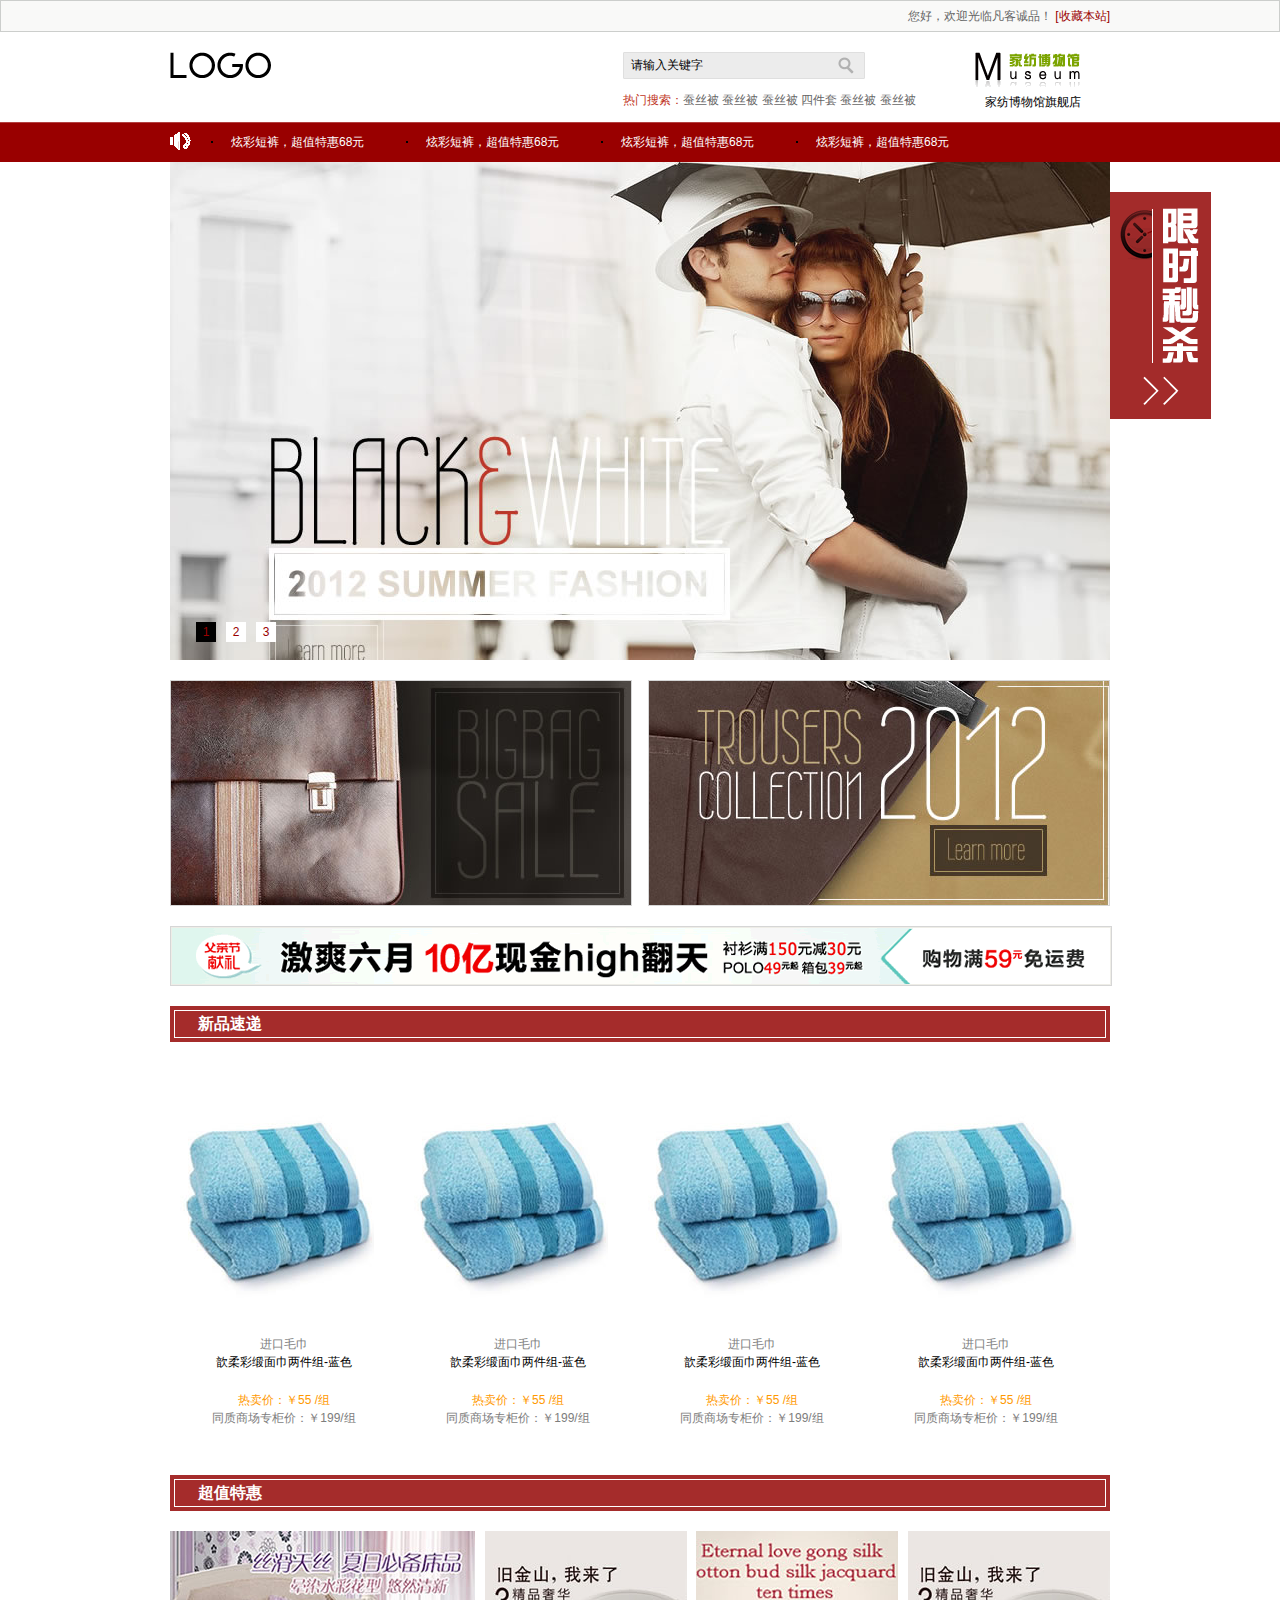
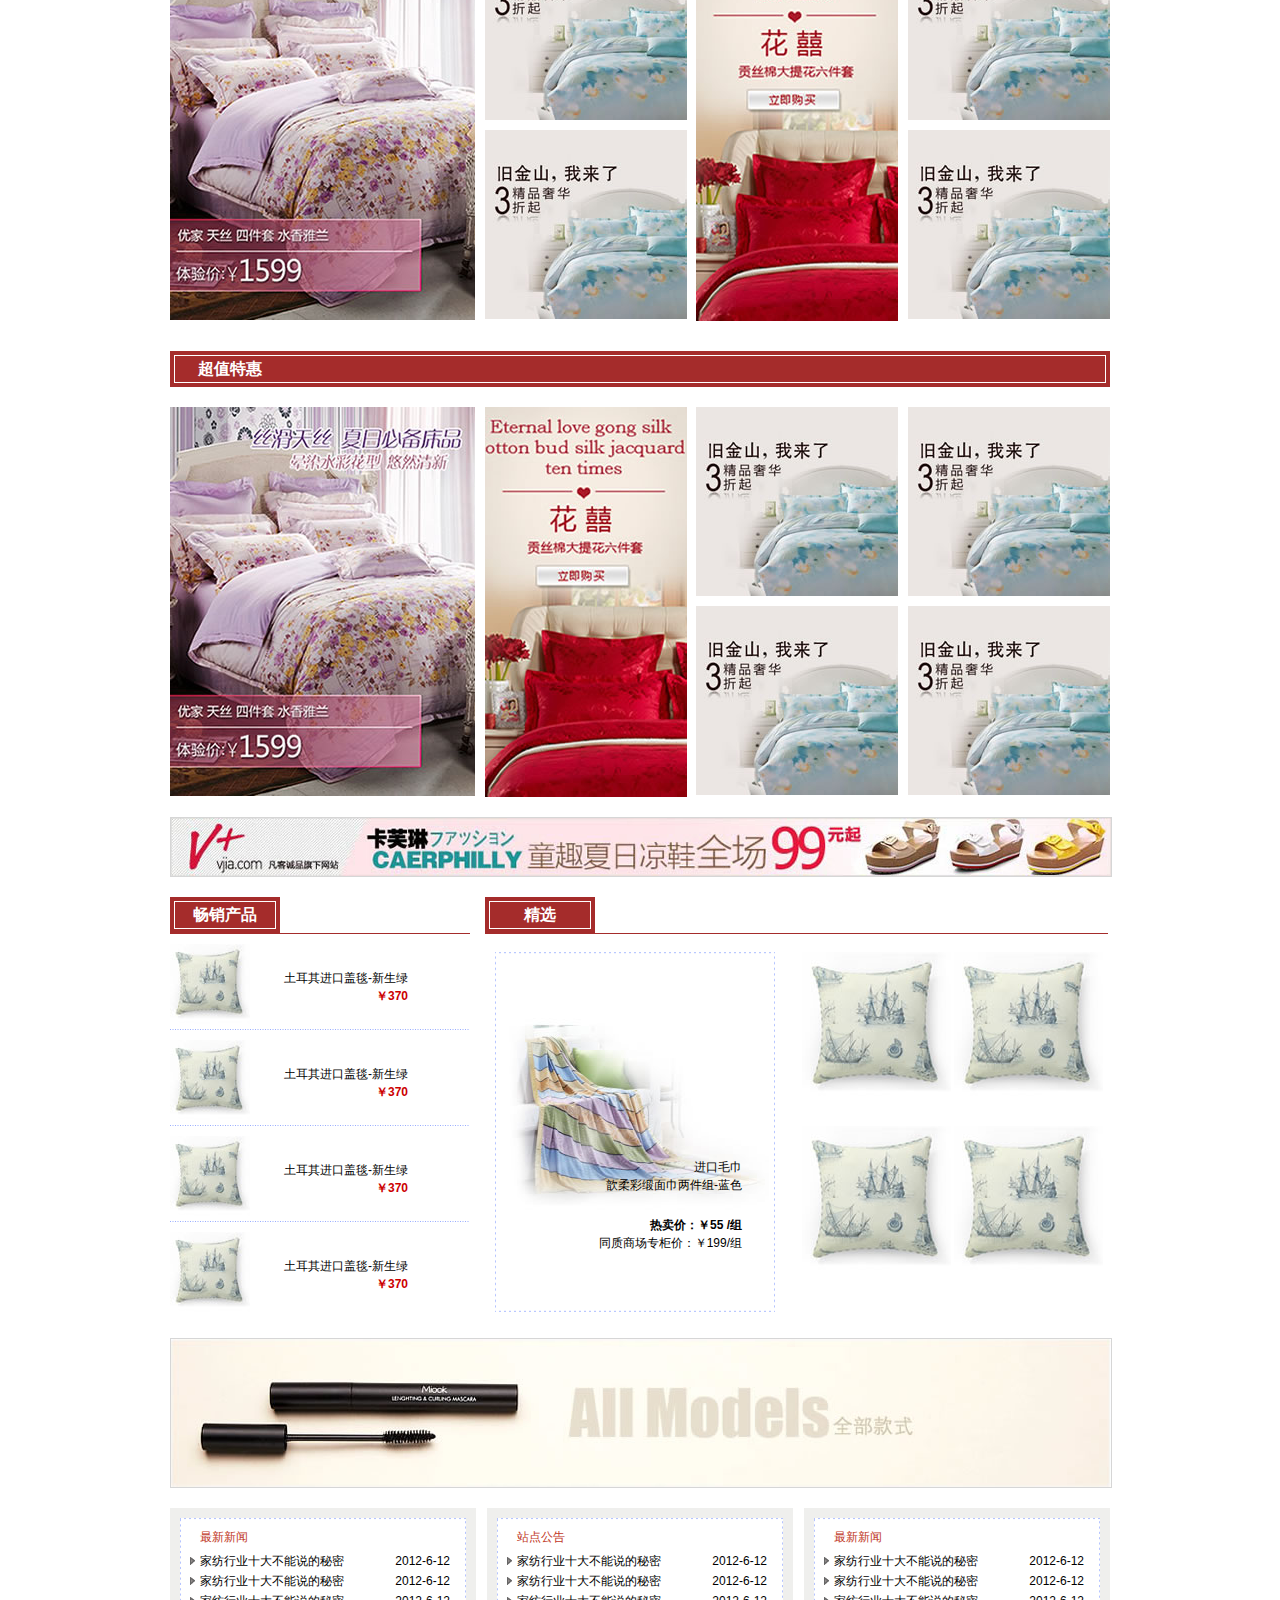
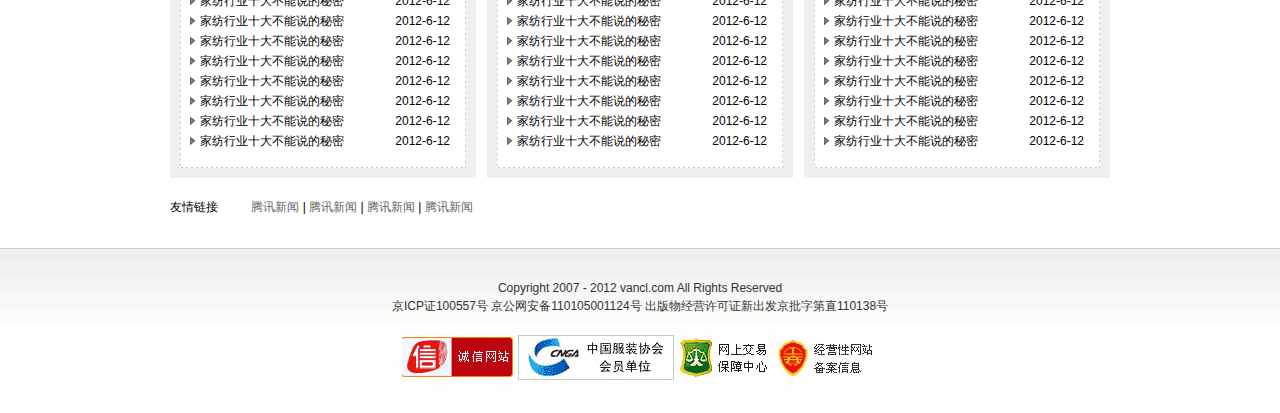
<file: index.html>
<!DOCTYPE html PUBLIC "-//W3C//DTD XHTML 1.0 Transitional//EN" "http://www.w3.org/TR/xhtml1/DTD/xhtml1-transitional.dtd">
<html xmlns="http://www.w3.org/1999/xhtml" xml:lang="en">
<head>
	<meta http-equiv="Content-Type" content="text/html;charset=UTF-8" />
    <meta name="keywords" content="">
    <meta name="description" content="">
    <meta name="author" content="Wang Lili">
    <meta name="generator" content="VA Team">
    <meta name="copyright" content="Copyright (c) 2012-2022 VA Team">
    <link rel="stylesheet" type="text/css" href="css/base.css" media="all" />
    <link rel="stylesheet" type="text/css" href="css/style.css" media="all" />
    <script type="text/javascript" src="js/jquery-1.3.1.js"></script>
    <script type="text/javascript" src="js/jquery.soChange.js"></script>
    <script type="text/javascript" src="js/jcarousellite.pack.js" ></script>
	<title>蒂凡家纺</title>
</head>
<body>
    <!-- header start -->
    <div class="header"> 
        <div class="header-top"> 
            <div class="wrap"> 
                <span>您好，欢迎光临凡客诚品！</span>
                <a href="">[收藏本站]</a>
            </div>
        </div>
        <div class="header-middle wrap fn-clear"> 
            <a href=""><img src="img/logo.png" alt="" class="fn-left"/></a>
            <div class="fn-right middle-right fn-clear"> 
                <div class="keywords-search fn-left"> 
                    <form action="" class="search fn-clear"> 
                        <input type="text" value="请输入关键字" class="search-text"/><input type="button" class="button"/>
                    </form>
                    <p>热门搜索：<a href="">蚕丝被</a> <a href="">蚕丝被</a> <a href="">蚕丝被</a> <a href="">四件套</a> <a href="">蚕丝被</a> <a href="">蚕丝被</a></p>
                </div>
                <div class="store-name fn-right"> 
                <a href=""><img src="img/store-name.png" alt="" /></a>
                <p><a href="">家纺博物馆旗舰店</a></p>
                </div>
            </div>
        </div>
    </div>
    <!-- header end -->
    <!-- main start -->
    <div class="main"> 
        <div class="navigation-roll"> 
            <div class="wrap fn-clear">
                <img src="img/laba.png" alt="" class="fn-left" />
                <div class="roll-content "> 
                     <ul class="fn-left fn-clear"> 
                        <li><a href="">炫彩短裤，超值特惠68元抢</a></li>
                        <li><a href="">炫彩短裤，超值特惠68元抢</a></li>
                        <li><a href="">炫彩短裤，超值特惠68元抢</a></li>
                        <li><a href="">炫彩短裤，超值特惠68元抢</a></li>
                        <li><a href="">炫彩短裤，超值特惠68元抢</a></li>
                        <li><a href="">炫彩短裤，超值特惠68元抢</a></li>
                    </ul>
                </div>
            </div>
        </div>
        <div class="wrap"> 
            <div class="slider"> 
                <div class="slider-img"> 
                    <a href=""><img src="img/slider-img1.jpg" alt="" style="width:940px; height:498px;" /></a>
                    <a href=""><img src="img/slider-img2.jpg" alt="" style="width:940px; height:498px;" /></a>
                    <a href=""><img src="img/slider-img3.jpg" alt="" style="width:940px; height:498px;" /></a>
                </div>
                <div class="slider-nav pngfix"> 
                    <span class="on">1</span>
                    <span>2</span>
                    <span>3</span>
                </div>
                <a href="" class="seckill"><img src="img/miaosha.png" alt="" style="width:101px; height:227px;" /></a>
            </div>
            <div class="advertisement">
                <div class="fn-clear advertisement-top"> 
                    <a href="" class="fn-left"><img src="img/advertisement-img.jpg" alt="" style="wdth:460px; height:224px;"/></a>
                    <a href="" class="fn-right"><img src="img/advertisement-img2.jpg" alt="" style="wdth:460px; height:224px;"/></a>
                </div>
                <a href=""><img src="img/advertisement-img3.png" alt=""  style="width:940px; height:58px;"/></a>
            </div>
            <div class="block"> 
               <h2>新品速递</h2>
                <ul class="fn-clear"> 
                    <li> 
                        <a href=""><img src="img/new-product-img1.jpg" alt="" style="width:194px; height:260px;"/></a>
                        <div class="new-arrival-intro"> 
                            <p class="intro">进口毛巾</p>
                            <p class="product-name"><a href="">歆柔彩缎面巾两件组-蓝色</a></p>
                            <p class="product-price">热卖价：￥55 /组</p>
                            <p class="orignial intro">同质商场专柜价：￥199/组</p>
                        </div>
                    </li>
                     <li> 
                        <a href=""><img src="img/new-product-img1.jpg" alt="" style="width:194px; height:260px;"/></a>
                        <div class="new-arrival-intro"> 
                            <p class="intro">进口毛巾</p>
                            <p class="product-name"><a href="">歆柔彩缎面巾两件组-蓝色</a></p>
                            <p class="product-price">热卖价：￥55 /组</p>
                            <p class="orignial intro">同质商场专柜价：￥199/组</p>
                        </div>
                    </li>
                     <li> 
                        <a href=""><img src="img/new-product-img1.jpg" alt="" style="width:194px; height:260px;"/></a>
                        <div class="new-arrival-intro"> 
                            <p class="intro">进口毛巾</p>
                            <p class="product-name"><a href="">歆柔彩缎面巾两件组-蓝色</a></p>
                            <p class="product-price">热卖价：￥55 /组</p>
                            <p class="orignial intro">同质商场专柜价：￥199/组</p>
                        </div>
                    </li>
                     <li class="last"> 
                        <a href=""><img src="img/new-product-img1.jpg" alt="" style="width:194px; height:260px;"/></a>
                        <div class="new-arrival-intro"> 
                            <p class="intro">进口毛巾</p>
                            <p class="product-name"><a href="">歆柔彩缎面巾两件组-蓝色</a></p>
                            <p class="product-price">热卖价：￥55 /组</p>
                            <p class="orignial intro">同质商场专柜价：￥199/组</p>
                        </div>
                    </li>
                </ul>
            </div>
            <div class="block preference"> 
                <h2>超值特惠</h2>
                <div class="block-content fn-clear"> 
                    <div class="fn-left fn-clear"> 
                        <a href="" class="fn-left"><img src="img/preference-img1.jpg" alt="" style="width:305px; height:389px;"/></a>
                        <div class="gap-left fn-left"> 
                            <a href="" class="gap-bottom"><img src="img/preference-img2.jpg" alt="" style="width:202px; height:189px;" /></a>
                            <a href="" class="preference-classify-last"><img src="img/preference-img2.jpg" alt="" style="width:202px; height:189px;"  /></a>
                        </div>
                    </div>
                    <div class="fn-right fn-clear"> 
                        <a href="" class="fn-left"><img src="img/preference-img3.jpg" alt="" style="width:202px; height:390px;"  /></a>
                        <div class="gap-left fn-left"> 
                            <a href="" class="gap-bottom"><img src="img/preference-img2.jpg" alt="" style="width:202px; height:189px;"  /></a>
                            <a href="" ><img src="img/preference-img2.jpg" alt="" style="width:202px; height:189px;"  /></a>
                        </div>
                    </div>
                </div>
            </div>
            <div class="block preference"> 
                <h2>超值特惠</h2>
                <div class="block-content fn-clear"> 
                    <div class="fn-left content-left"> 
                        <a href="" class="fn-left"><img src="img/preference-img1.jpg" alt="" style="width:305px; height:389px;" /></a>
                        <a href="" class="gap-left fn-left"><img src="img/preference-img3.jpg" alt=""  style="width:202px; height:390px;" /></a>
                    </div>
                    <div class="fn-right"> 
                        <div class="fn-left"> 
                            <a href="" class="gap-bottom"><img src="img/preference-img2.jpg" alt="" style="width:202px; height:189px;"  /></a>
                            <a href=""><img src="img/preference-img2.jpg" alt="" style="width:202px; height:189px;"  /></a>
                        </div>
                        <div class="fn-right gap-left"> 
                            <a href="" class="gap-bottom"><img src="img/preference-img2.jpg" alt="" style="width:202px; height:189px;"  /></a>
                            <a href=""><img src="img/preference-img2.jpg" alt=""  style="width:202px; height:189px;" /></a>
                        </div>
                    </div>
                </div>
            </div>
            <div class="advertisement"> 
                <a href=""><img src="img/advertisement-img4.jpg" alt="" style="width:940px; height:58px;" /></a>
            </div>
            <div class="product fn-clear"> 
                <div class="sell-well fn-left">
                    <div class="sell-well-title"><h2>畅销产品</h2></div>
                    <ul> 
                        <li class="fn-clear"> 
                            <a href="" class="fn-left"><img src="img/sell-well-product.jpg" alt="" style="width:80px; height:80px;" /></a>
                            <div class="fn-left sell-well-intro"> 
                                <p><a href="">土耳其进口盖毯-新生绿</a></p>
                                <span>￥370</span>
                            </div>
                        </li>
                        <li class="fn-clear"> 
                            <a href="" class="fn-left"><img src="img/sell-well-product.jpg" alt=""  style="width:80px; height:80px;"/></a>
                            <div class="fn-left sell-well-intro"> 
                                <p><a href="">土耳其进口盖毯-新生绿</a></p>
                                <span>￥370</span>
                            </div>
                        </li>
                        <li class="fn-clear"> 
                            <a href="" class="fn-left"><img src="img/sell-well-product.jpg" alt="" style="width:80px; height:80px;" /></a>
                            <div class="fn-left sell-well-intro"> 
                                <p><a href="">土耳其进口盖毯-新生绿</a></p>
                                <span>￥370</span>
                            </div>
                        </li>
                        <li class="last fn-clear"> 
                            <a href="" class="fn-left"><img src="img/sell-well-product.jpg" alt="" style="width:80px; height:80px;" /></a>
                            <div class="fn-left sell-well-intro"> 
                                <p><a href="">土耳其进口盖毯-新生绿</a></p>
                                <span>￥370</span>
                            </div>
                        </li>
                    </ul>
                </div>
                <div class="handpick fn-left">
                    <div class="sell-well-title"><h2>精选</h2></div>
                    <div class="handpick-content fn-clear"> 
                        <div class="fn-left handpick-particular"> 
                            <div class="handpick-particular-img">
                                <a href="" class="handpick-img"><img src="img/handpick-img.jpg" alt="" style="width:268px; height:270px;" /></a>
                                <div class="handpick-intro">
                                    <p >进口毛巾</p>
                                    <p ><a href="">歆柔彩缎面巾两件组-蓝色</a></p>
                                    <p class="handpick-price">热卖价：￥55 /组</p>
                                    <p>同质商场专柜价：￥199/组</p>
                                </div>
                            </div>
                        </div>
                        <div class="fn-right handpick-picture"> 
                            <a href=""><img src="img/img1.jpg" alt="" style="width:149px; heihgt:149px;" /></a>
                            <a href=""><img src="img/img1.jpg" alt="" style="width:149px; heihgt:149px;" /></a>
                            <a href=""><img src="img/img1.jpg" alt="" style="width:149px; heihgt:149px;" /></a>
                            <a href=""><img src="img/img1.jpg" alt="" style="width:149px; heihgt:149px;" /></a>
                        </div>
                    </div>
                </div>
            </div>
            <div class="advertisement"> 
                <a href=""><img src="img/advertisement1.jpg" alt="" style="width:940px; heihgt:148px;" /></a>
            </div>
            <div class="list fn-clear">
                <div class="list-block-bg fn-left"> 
                    <div class="list-block "> 
                        <h2>最新新闻</h2>
                        <ul> 
                            <li class="fn-clear"><a href="">家纺行业十大不能说的秘密</a><span>2012-6-12</span></li>
                            <li class="fn-clear"><a href="">家纺行业十大不能说的秘密</a><span>2012-6-12</span></li>
                            <li class="fn-clear"><a href="">家纺行业十大不能说的秘密</a><span>2012-6-12</span></li>
                            <li class="fn-clear"><a href="">家纺行业十大不能说的秘密</a><span>2012-6-12</span></li>
                            <li class="fn-clear"><a href="">家纺行业十大不能说的秘密</a><span>2012-6-12</span></li>
                            <li class="fn-clear"><a href="">家纺行业十大不能说的秘密</a><span>2012-6-12</span></li>
                            <li class="fn-clear"><a href="">家纺行业十大不能说的秘密</a><span>2012-6-12</span></li>
                            <li class="fn-clear"><a href="">家纺行业十大不能说的秘密</a><span>2012-6-12</span></li>
                            <li class="fn-clear"><a href="">家纺行业十大不能说的秘密</a><span>2012-6-12</span></li>
                            <li class="fn-clear"><a href="">家纺行业十大不能说的秘密</a><span>2012-6-12</span></li>
                        </ul>
                    </div>
                </div>
                <div class="list-block-bg fn-left"> 
                    <div class="list-block fn-clear fn-left"> 
                        <h2>站点公告</h2>
                        <ul> 
                            <li class="fn-clear"><a href="">家纺行业十大不能说的秘密</a><span>2012-6-12</span></li>
                            <li class="fn-clear"><a href="">家纺行业十大不能说的秘密</a><span>2012-6-12</span></li>
                            <li class="fn-clear"><a href="">家纺行业十大不能说的秘密</a><span>2012-6-12</span></li>
                            <li class="fn-clear"><a href="">家纺行业十大不能说的秘密</a><span>2012-6-12</span></li>
                            <li class="fn-clear"><a href="">家纺行业十大不能说的秘密</a><span>2012-6-12</span></li>
                            <li class="fn-clear"><a href="">家纺行业十大不能说的秘密</a><span>2012-6-12</span></li>
                            <li class="fn-clear"><a href="">家纺行业十大不能说的秘密</a><span>2012-6-12</span></li>
                            <li class="fn-clear"><a href="">家纺行业十大不能说的秘密</a><span>2012-6-12</span></li>
                            <li class="fn-clear"><a href="">家纺行业十大不能说的秘密</a><span>2012-6-12</span></li>
                            <li class="fn-clear"><a href="">家纺行业十大不能说的秘密</a><span>2012-6-12</span></li>
                        </ul>
                    </div>
                </div>
                <div class="list-block-bg fn-left list-block-last"> 
                    <div class="list-block fn-clear fn-left "> 
                        <h2>最新新闻</h2>
                        <ul> 
                            <li class="fn-clear"><a href="">家纺行业十大不能说的秘密</a><span>2012-6-12</span></li>
                            <li class="fn-clear"><a href="">家纺行业十大不能说的秘密</a><span>2012-6-12</span></li>
                            <li class="fn-clear"><a href="">家纺行业十大不能说的秘密</a><span>2012-6-12</span></li>
                            <li class="fn-clear"><a href="">家纺行业十大不能说的秘密</a><span>2012-6-12</span></li>
                            <li class="fn-clear"><a href="">家纺行业十大不能说的秘密</a><span>2012-6-12</span></li>
                            <li class="fn-clear"><a href="">家纺行业十大不能说的秘密</a><span>2012-6-12</span></li>
                            <li class="fn-clear"><a href="">家纺行业十大不能说的秘密</a><span>2012-6-12</span></li>
                            <li class="fn-clear"><a href="">家纺行业十大不能说的秘密</a><span>2012-6-12</span></li>
                            <li class="fn-clear"><a href="">家纺行业十大不能说的秘密</a><span>2012-6-12</span></li>
                            <li class="fn-clear"><a href="">家纺行业十大不能说的秘密</a><span>2012-6-12</span></li>
                        </ul>
                    </div>
                </div>
            </div>
            <div class="friendly-link"> 
                <p>友情链接 &nbsp;&nbsp;&nbsp;&nbsp;&nbsp;&nbsp;&nbsp;&nbsp;<a href=""> 腾讯新闻 </a> | <a href=""> 腾讯新闻 </a> | <a href=""> 腾讯新闻 </a> | <a href=""> 腾讯新闻 </a></p>
            </div>
        </div>
    </div>
    <!-- main end -->
    <!-- footer start -->
    <div class="footer"> 
        <div class="wrap copyright">        
            <p>Copyright 2007 - 2012 vancl.com All Rights Reserved </p>
            <p>京ICP证100557号 京公网安备110105001124号 出版物经营许可证新出发京批字第直110138号</p>
            <div class="links"> 
                <a href=""><img src="img/footer-img1.gif" alt="" /></a>
                <a href=""><img src="img/footer-img2.gif" alt="" /></a>
                <a href=""><img src="img/footer-img3.gif" alt="" /></a>
                <a href=""><img src="img/footer-img4.gif" alt="" /></a>
            </div>
        </div>
    </div>
    <!-- footer end -->
    <script type="text/javascript"> 
    $(function(){
        //图片滑动
        $(".slider .slider-img a").soChange({
            thumbObj:'.slider-nav span', 
            thumbNowClass:'on', 
            changeType:'fade',
            changeTime:4000
        })
        //导航滚动
        $(".roll-content").jCarouselLite({
            auto: 2000,
            speed: 1000,
            visible:4,
            start:0
        }); 
        //li:hover
        $(".block ul li").hover(function(){
            $(this).addClass("block-li-border");
        },function(){
        $(this).removeClass("block-li-border");
        });
    })
    </script>
</body>
</html>
</file>
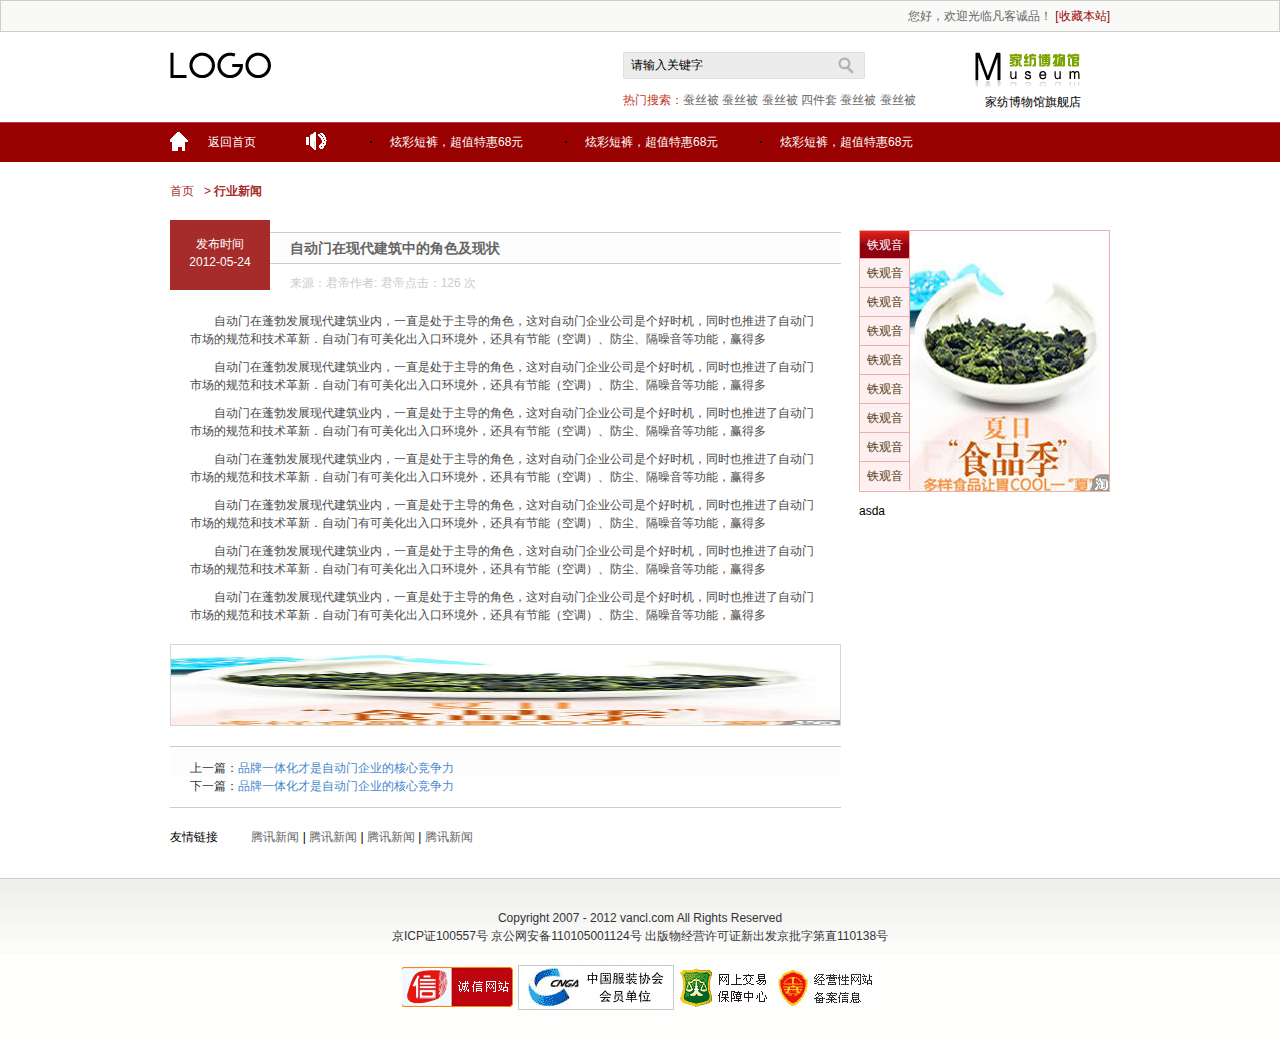
<file: content.html>
<!DOCTYPE html PUBLIC "-//W3C//DTD XHTML 1.0 Transitional//EN" "http://www.w3.org/TR/xhtml1/DTD/xhtml1-transitional.dtd">
<html xmlns="http://www.w3.org/1999/xhtml" xml:lang="en">
<head>
	<meta http-equiv="Content-Type" content="text/html;charset=UTF-8" />
    <meta name="keywords" content="">
    <meta name="description" content="">
    <meta name="author" content="Wang Lili">
    <meta name="generator" content="VA Team">
    <meta name="copyright" content="Copyright (c) 2012-2022 VA Team">
    <link rel="stylesheet" type="text/css" href="css/base.css" media="all" />
    <link rel="stylesheet" type="text/css" href="css/style.css" media="all" />
    <script type="text/javascript" src="js/jquery-1.3.1.js"></script>
    <script type="text/javascript" src="js/jquery.soChange.js"></script>
    <script type="text/javascript" src="js/jcarousellite.pack.js" ></script>
	<title>蒂凡家纺</title>
</head>
<body>
    <!-- header start -->
    <div class="header"> 
        <div class="header-top"> 
            <div class="wrap"> 
                <span>您好，欢迎光临凡客诚品！</span>
                <a href="">[收藏本站]</a>
            </div>
        </div>
        <div class="header-middle wrap fn-clear"> 
            <a href=""><img src="img/logo.png" alt="" class="fn-left"/></a>
            <div class="fn-right middle-right fn-clear"> 
                <div class="keywords-search fn-left"> 
                    <form action="" class="search"> 
                        <input type="text" value="请输入关键字" class="fn-left" style="text-indent:8px;_width:194px;"/><input type="button" class="button" class="fn-left" />
                    </form>
                    <p>热门搜索：<a href="">蚕丝被</a> <a href="">蚕丝被</a> <a href="">蚕丝被</a> <a href="">四件套</a> <a href="">蚕丝被</a> <a href="">蚕丝被</a></p>
                </div>
                <div class="store-name fn-right"> 
                <a href=""><img src="img/store-name.png" alt="" /></a>
                <p><a href="">家纺博物馆旗舰店</a></p>
                </div>
            </div>
        </div>
    </div>
    <!-- header end -->
    <!-- main start -->
    <div class="main"> 
        <div class="navigation-roll"> 
            <div class="wrap fn-clear">
                <div class="roll-home fn-left"> 
                    <a href="index.html" class="home fn-left"><img src="img/home.png" alt="" /></a>
                    <a href="index.html" class="home-page fn-left" >返回首页</a>
                    <img src="img/laba.png" alt="" class="fn-left"/>
                </div>
                <div class="roll-content fn-left"> 
                     <ul class="fn-left fn-clear"> 
                        <li><a href="">炫彩短裤，超值特惠68元抢</a></li>
                        <li><a href="">炫彩短裤，超值特惠68元抢</a></li>
                        <li><a href="">炫彩短裤，超值特惠68元抢</a></li>
                        <li><a href="">炫彩短裤，超值特惠68元抢</a></li>
                        <li><a href="">炫彩短裤，超值特惠68元抢</a></li>
                        <li><a href="">炫彩短裤，超值特惠68元抢</a></li>
                    </ul>
                </div>
            </div>
        </div>
        <div class="bread-crumb wrap"> 
            <p>首页&nbsp;&nbsp;&nbsp;>&nbsp;<span>行业新闻</span></p>
        </div>
        <div class="content-block wrap fn-clear"> 
            <div class="content-left fn-left"> 
                <div class="fn-clear"> 
                    <div class="add-time fn-left"> 
                    <p>发布时间<br />2012-05-24</p>
                    </div>
                    <div class="fn-left content-top-width fn-clear"> 
                        <div class="content-title-width">
                            <div class="content-title"> 
                                <h2>自动门在现代建筑中的角色及现状</h2>
                            </div>
                        </div>
                        <p class="from">来源：君帝作者: 君帝点击：<span>126</span> 次</p>
                    </div>
                </div>
                <div class="content"> 
                    <p> 
                    自动门在蓬勃发展现代建筑业内，一直是处于主导的角色，这对自动门企业公司是个好时机，同时也推进了自动门市场的规范和技术革新．自动门有可美化出入口环境外，还具有节能（空调）、防尘、隔噪音等功能，赢得多
                    </p>
                    <p> 
                    自动门在蓬勃发展现代建筑业内，一直是处于主导的角色，这对自动门企业公司是个好时机，同时也推进了自动门市场的规范和技术革新．自动门有可美化出入口环境外，还具有节能（空调）、防尘、隔噪音等功能，赢得多
                    </p>
                    <p> 
                    自动门在蓬勃发展现代建筑业内，一直是处于主导的角色，这对自动门企业公司是个好时机，同时也推进了自动门市场的规范和技术革新．自动门有可美化出入口环境外，还具有节能（空调）、防尘、隔噪音等功能，赢得多
                    </p>
                    <p> 
                    自动门在蓬勃发展现代建筑业内，一直是处于主导的角色，这对自动门企业公司是个好时机，同时也推进了自动门市场的规范和技术革新．自动门有可美化出入口环境外，还具有节能（空调）、防尘、隔噪音等功能，赢得多
                    </p>
                    <p> 
                    自动门在蓬勃发展现代建筑业内，一直是处于主导的角色，这对自动门企业公司是个好时机，同时也推进了自动门市场的规范和技术革新．自动门有可美化出入口环境外，还具有节能（空调）、防尘、隔噪音等功能，赢得多
                    </p><p> 
                    自动门在蓬勃发展现代建筑业内，一直是处于主导的角色，这对自动门企业公司是个好时机，同时也推进了自动门市场的规范和技术革新．自动门有可美化出入口环境外，还具有节能（空调）、防尘、隔噪音等功能，赢得多
                    </p><p> 
                    自动门在蓬勃发展现代建筑业内，一直是处于主导的角色，这对自动门企业公司是个好时机，同时也推进了自动门市场的规范和技术革新．自动门有可美化出入口环境外，还具有节能（空调）、防尘、隔噪音等功能，赢得多
                </div>
                <div class="advertisement"> 
                    <a href=""><img src="img/content-right-li-img.jpg" alt=""  style="width:669px; height:80px;"/></a>
                </div>
                <div class="content-around"> 
                    <div class="prev">上一篇：<a href="">品牌一体化才是自动门企业的核心竞争力</a></div>
                    <div class="next">下一篇：<a href="">品牌一体化才是自动门企业的核心竞争力</a></div>
                </div>
            </div>
            <div class="content-right fn-right"> 
                <div class="content-slider-nav"> 
                    <ul class="content-li fn-left"> 
                        <li class="now"><a href="">铁观音</a></li>
                        <li><a href="">铁观音</a></li>
                        <li><a href="">铁观音</a></li>
                        <li><a href="">铁观音</a></li>
                        <li><a href="">铁观音</a></li>
                        <li><a href="">铁观音</a></li>
                        <li><a href="">铁观音</a></li>
                        <li><a href="">铁观音</a></li>
                        <li class="last"><a href="">铁观音</a></li>
                    </ul>
                    <ul class="content-slider-img fn-left fn-clear"> 
                        <li><a href=""><img src="img/content-right-li-img.jpg" alt="" style="width:199px; heihgt:260px;"/></a></li>
                        <li><a href=""><img src="img/content-right-li-img1.jpg" alt="" style="width:199px; heihgt:260px;" /></a></li>
                        <li><a href=""><img src="img/content-right-li-img2.jpg" alt="" style="width:199px; heihgt:260px;" /></a></li>
                        <li><a href=""><img src="img/content-right-li-img3.jpg" alt="" style="width:199px; heihgt:260px;" /></a></li>
                        <li><a href=""><img src="img/content-right-li-img.jpg" alt="" style="width:199px; heihgt:260px;" /></a></li>
                        <li><a href=""><img src="img/content-right-li-img.jpg" alt="" style="width:199px; heihgt:260px;" /></a></li>
                        <li><a href=""><img src="img/content-right-li-img.jpg" alt="" style="width:199px; heihgt:260px;" /></a></li>
                        <li><a href=""><img src="img/content-right-li-img.jpg" alt="" style="width:199px; heihgt:260px;" /></a></li>
                        <li><a href=""><img src="img/content-right-li-img.jpg" alt="" style="width:199px; heihgt:260px;" /></a></li>
                    </ul>
                </div>
                <div class="sina"> 
                asda
                </div>
            </div>
        </div>
        <div class="friendly-link wrap"> 
                <p>友情链接 &nbsp;&nbsp;&nbsp;&nbsp;&nbsp;&nbsp;&nbsp;&nbsp;<a href=""> 腾讯新闻 </a> | <a href=""> 腾讯新闻 </a> | <a href=""> 腾讯新闻 </a> | <a href=""> 腾讯新闻 </a></p>
        </div>
    </div>
    <!-- main end -->
    <!-- footer start -->
    <div class="footer"> 
        <div class="wrap copyright">        
            <p>Copyright 2007 - 2012 vancl.com All Rights Reserved </p>
            <p>京ICP证100557号 京公网安备110105001124号 出版物经营许可证新出发京批字第直110138号</p>
            <div class="links"> 
                <a href=""><img src="img/footer-img1.gif" alt="" /></a>
                <a href=""><img src="img/footer-img2.gif" alt="" /></a>
                <a href=""><img src="img/footer-img3.gif" alt="" /></a>
                <a href=""><img src="img/footer-img4.gif" alt="" /></a>
            </div>
        </div>
    </div>
    <!-- footer end -->
    <script type="text/javascript"> 
    $(function(){
        //图片滑动
        $('.content-slider-nav .content-slider-img li').soChange({
        thumbObj:'.content-slider-nav .content-li li',//导航对象指向标题h3
        slideTime:0,
        thumbOverEvent:true,//关闭鼠标经过切换的动作
        autoChange:true
        });
        //导航滚动
        $(".roll-content").jCarouselLite({
            auto: 2000,
            speed: 1000,
            visible:3,
            start:0
        }); 
    })
    </script>
</body>
</html>
</file>
<file: css/base.css>
@charset "utf-8";
html{color:#000;background:#fff;-webkit-text-size-adjust: 100%;-ms-text-size-adjust: 100%;}
body,div,dl,dt,dd,ul,ol,li,h1,h2,h3,h4,h5,h6,pre,code,form,fieldset,legend,input,textarea,p,blockquote,th,td,hr,button,article,aside,details,figcaption,figure,footer,header,hgroup,menu,nav,section {margin:0;padding:0;}
body,button,input,select,textarea{font:12px/1.5 tahoma,arial,\5b8b\4f53;}
input,select,textarea{font-size:100%;}
table{border-collapse:collapse;border-spacing:0;}
th{text-align:inherit;}
fieldset,img{border:0;}
iframe{display:block;}
abbr,acronym{border:0;font-variant:normal;}
del {text-decoration:line-through;}
address,caption,cite,code,dfn,em,th,var {font-style:normal;font-weight:500;}
ol,ul {list-style:none;}
caption,th {text-align:left;}
h1,h2,h3,h4,h5,h6 {font-size:100%;font-weight:500;}
q:before,q:after {content:'';}
sub, sup {font-size: 75%; line-height: 0; position: relative; vertical-align: baseline;}
sup {top: -0.5em;}
sub {bottom: -0.25em;}
a:hover {text-decoration:underline;}
ins,a {text-decoration:none;outline:none;}
.fn-clear:after{visibility:hidden;display:block;font-size:0;content:" ";clear:both;height:0;}
.fn-clear{zoom:1; }
body .fn-hide {display:none;}
.fn-left,.fn-right {display:inline;}
.fn-left {float:left;}
.fn-right {float:right;}
</file>
<file: css/style.css>
/* 全局定义 */
body{color:white;}
.wrap{width:940px; margin:0 auto;}

/* header */
.header{margin-bottom:10px;}
.header .header-top{background:url(../img/header-top.png) repeat-x 0 0 scroll transparent; height:30px; border:1px solid #CCCECC; line-height:30px; text-align:right;}
.header-top{color:#666666;}
.header-top a{color:#990000; }
.header-top a:hover{text-decoration:none;}
.header-middle{margin-top:20px;}
.middle-right{width:467px; margin-right:20px;}
.header-middle .keywords-search .search{width:242px; height:27px;}
.header-middle .keywords-search input{height:27px; width:205px; background:url(../img/search-bg.png) 0 0 no-repeat scroll transparent; background-color:none; border:0; line-height:26px;}
.header-middle .keywords-search .button{background:url(../img/search-button.png) 0 0 scroll no-repeat transparent; width:37px;}
.header-middle .keywords-search  p{color:#BF3726; margin-top:12px;}
.header-middle .keywords-search  p a{color:#666666;}
.header-middle .store-name{height:60px; width:115px;}
.header-middle .store-name p{text-align:center;}
.header-middle .store-name p a{color:black;}

/* main */
.navigation-roll{background:url(../img/navigation-roll-bg.gif) 0 0 repeat-x scroll transparent; height:40px; line-height:40px; position:relative;}
.navigation-roll a{color:white;}
.navigation-roll .roll-home{width:200px; height:40px;}
.navigation-roll .home-page{padding-right:50px;}
.navigation-roll img{margin:10px 20px 0 0 ;}
.navigation-roll ul li{background:url(../img/navigation-roll-li.gif) 0 center  no-repeat transparent; float:left; padding-right:30px; padding-left:20px;}
.navigation-roll ul li a{color:white;}
.slider{height:498px; position:relative;}
.slider .slider-img{position:relative; height:498px;}
.slider .slider-img  a{position:absolute;}
.slider .slider-nav{position:absolute;color:#990000; height:20px; line-height:20px; top:460px; left:21px;}
.slider .slider-nav span{display:block-inline; float:left; margin: 0 5px; background-color:white; height:20px; width:20px; text-align:center;}
.slider .slider-nav span.on{background-color:black;}
.seckill{position:absolute; top:30px; right:-101px;}
.advertisement{margin-top:20px; margin-bottom:20px;}
.advertisement .advertisement-top{margin-bottom:20px;}
.main .block h2{background:url(../img/block-title-bg.png) 0 0 scroll transparent no-repeat; height:36px; font-size:16px; font-weight:bold; line-height:36px; padding-left:28px;}
.main .block ul{margin-top:23px; height:380px;}
.main .block ul li{width:208px; float:left; margin-right:6px; padding:10px;}
.main .block ul li.last{margin:0px;}
.main .block ul li .new-arrival-intro{text-align:center; margin-bottom:8px;}
.main .block ul li .new-arrival-intro .intro{color:#7D7D7D;}
.main .block ul li .new-arrival-intro .product-name a{color:black;}
.main .block ul li .new-arrival-intro .product-price{color:#FF9900; margin-top:20px;}
.main .block ul .block-li-border{background:url(../img/block-li-border.gif) 0 0 scroll transparent; height:375px;}
.main .preference{margin-top:30px;}
.main .block-content{margin-top:20px;}
.main .block-content  a{display:block; }
.main .block-content  .gap-left{margin-left:10px;}
.main  .block-content  .gap-bottom{margin-bottom:10px;}
.main .product{height:421px;}
.main .product .sell-well{width:300px; height:421px; }
.main .product  .sell-well-title{border-bottom:1px solid #A52C2B; }
.main .product  h2{background:url(../img/sell-well-titlebg.gif) 0 0 no-repeat scroll transparent; height:36px; font-size:16px; font-weight:bold; line-height:36px; width:110px; text-align:center; }
.main .product ul li{background:url(../img/sell-well-li.png) 0 bottom repeat-x scroll transparent; height:86px; margin-top:10px;}
.main .product .sell-well-intro{margin-top:25px; margin-left:34px;}
.main .product .sell-well-intro span{color:#CC0000; font-weight:bold; display:block; text-align:right;}
.main .product .sell-well-intro a{color:black;}
.main .product ul li.last{background:none;}
.main .product .handpick{width:623px; margin-left:15px;}
.main .product .handpick .handpick-content{margin-top:18px;}
.main .product .handpick .handpick-content .handpick-particular{background:url(../img/handpick-particular-bg.png) 0 0 scroll transparent no-repeat; height:360px; margin-left:10px; width:280px; }
.main .product .handpick .handpick-content .handpick-particular .handpick-particular-img{margin:26px 0 0 6px; text-align:right; position:relative; width:268px;}
.main .product .handpick .handpick-content .handpick-particular .handpick-particular-img p{color:black;}
.main .product .handpick .handpick-content .handpick-particular-img a.handpick-img{position:relative;}
.main .product .handpick .handpick-intro{top:180px; right:27px; position:absolute;}
.main .product .handpick .handpick-intro a{color:black;}
.main .product .handpick .handpick-intro .handpick-price{margin-top:22px; font-weight:bold;}
.main .product .handpick .handpick-picture{width:306px; height:360px;}
.main .product .handpick .handpick-picture img{margin-bottom:20px;}
.advertisement img{border:1px solid #D6D6D6;}
.main .list .list-block-bg{border:10px solid #EFEFED; margin-right:11px;}
.main .list .list-block{background:url(../img/list-block-bg.png) 0 0 scroll transparent no-repeat; height:250px; width:286px;}
.main .list .list-block h2{color:#BF3726; margin-left:20px; padding-top:10px;}
.main .list .list-block ul{margin-left:10px; width:260px; margin-top:5px;}
.main .list .list-block ul li{background:url(../img/arrow.png) 0 center scroll transparent no-repeat; height:20px; line-height:20px; padding-left:10px; width:250px; float:left;}
.main .list .list-block ul li span{color:black; float:right;}
.main .list .list-block ul li a {color:black; float:left;}
.main .list .list-block ul li a:hover {color:#BF3726;}
.main .list .list-block-last{margin:0px;}
.main .friendly-link{margin-top:20px; color:black;}
.main .friendly-link p a{color:#666666;}
.main .bread-crumb{color:#A52C2B; margin-top:20px;}
.main .bread-crumb span{font-weight:bold;}
.main .content-block{margin-top:20px;}
.main .content-block .content-left{width:671px; margin-right:18px;}
.main .content-block .add-time{height:70px; width:100px; background-color:#A52C2B; text-align:center;}
.main .content-block .add-time p{padding-top:15px;}
.main .content-block .content-top-width{width:571px;}
.main .content-block .content-title-width{width:571px; background:url(../img/content-title.png) 0 0 scroll transparent repeat-x; margin-top:12px;}
.main .content-block .content-title {border:1px solid #CCCCCC; height:30px; border-left:none; border-right:none}
.main .content-block .content-title h2{padding-left:20px; padding-top:5px; font-weight:bold; color:#666666; font-size:14px;}
.main .content-block .from{color:#CCCCCC; margin:10px 0 0 20px ;}
.main .content-block .content{margin:20px; color:#4B4B4B;}
.main .content-block .content p{text-indent:2em; margin-bottom:10px;}
.main .content-block .content-around{background:url(../img/content-title.png) 0 0 scroll transparent repeat-x; height:60px; border:1px solid #CCCCCC; color:#333333; border-left:none; border-right:none}
.main .content-block .content-around .prev{margin-top:12px;}
.main .content-block .content-around .prev,.main .content-block .content-around .next{padding-left:20px;}
.main .content-block .content-around a{color:#4787CD;}
.main .content-block .content-right{width:251px; margin-top:10px;}
.main .content-block .content-right .content-slider-nav{border:1px solid #EDAFAB; height:260px;}
.main .content-block .content-right .content-slider-nav .content-li{width:50px;display:block;}
.main .content-block .content-right .content-slider-nav .content-li li{background:#FEF0F0;height:28px; width:49px;border-bottom:1px solid #EDAFAB; border-right:1px solid #EDAFAB; line-height:28px; text-align:center;}
.main .content-block .content-right .content-slider-nav .content-li li.last{border-bottom:0px;}
.main .content-block .content-right .content-slider-nav .content-li li a{color:#553F20;}
.main .content-block .content-right .content-slider-nav .content-li li a:hover{text-decoration:none;}
.main .content-block .content-right .content-slider-nav .content-li li.now{background:url(../img/content-right-li.gif) 0 0 scroll transparent no-repeat; height:27px;}
.main .content-block .content-right .content-slider-nav .content-li li.now a{color:#fff;}
.main .content-block .content-right .content-slider-img{width:199px; position:relative; height:260px;}
.main .content-block .content-right .content-slider-img li{position:absolute; width:199px; height:260px;}
.main .content-block .sina{margin-top:10px; color:black;}

/* footer */
.footer{background:url(../img/footer-bg.gif) 0 0 scroll repeat-x transparent; height:164px; border-top:1px solid #CCCCCC; margin-top:32px; color:#333333; text-align:center;}
.footer .copyright{margin-top:30px;}
.footer .copyright .links{margin-top:20px;}
.keywords-search .search input{float:left;}
.search-text{text-indent:8px;}
</file>
